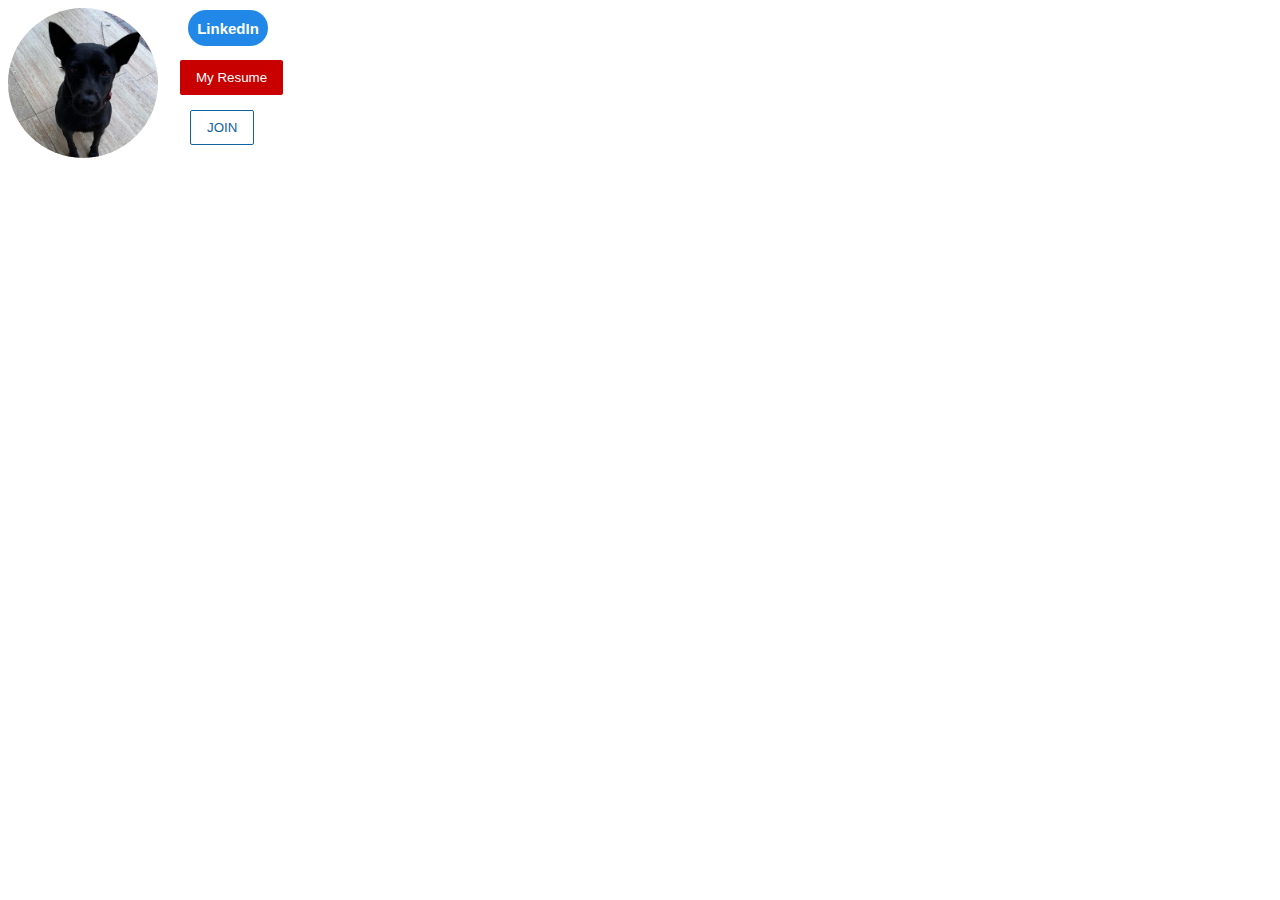
<file: index.html>
<!DOCTYPE html>
<html>
    <head>
        <title>Button Test</title>
        <link rel="stylesheet" href="buttons.css">       
    </head>
    <body>
        <img class="pic" src="blacksugar.jpg">

        <button class="subscribe-button" onclick="window.location.href='https://drive.google.com/file/d/1vla915Urhb7f9zcELv-2DqAikJEwmJQu/view?usp=sharing';"> My Resume</button>
        <button class="tweet-button" onclick="window.location.href='https://www.linkedin.com/in/chinitang/';"> LinkedIn</button>
        <button class="join-button" onclick="window.location.href='sup.html';"> JOIN</button>       
        

    </body>

</html>
</file>
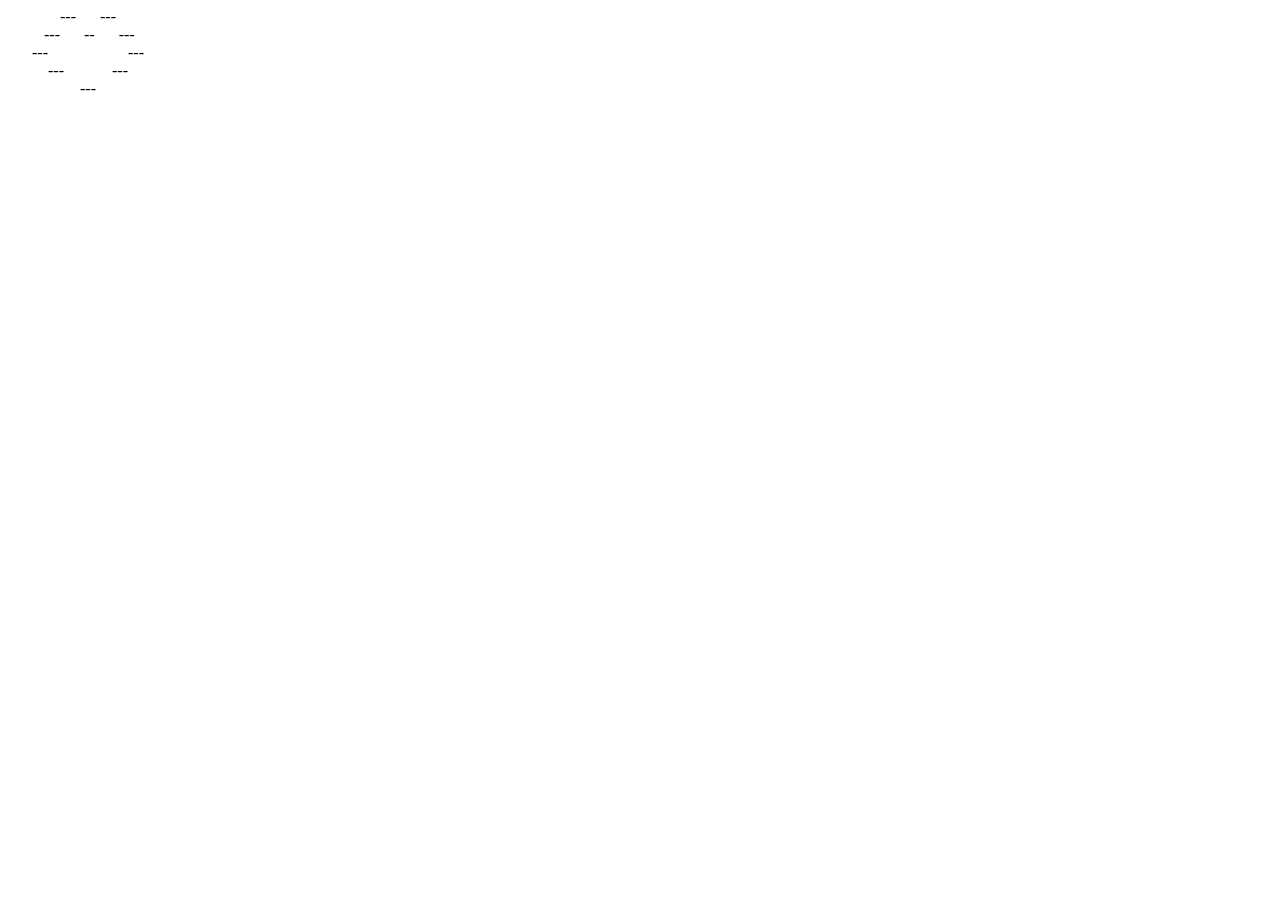
<file: sup.html>
<!DOCTYPE html>
<html lang="en">
<head>
    <meta charset="UTF-8">
    <meta http-equiv="X-UA-Compatible" content="IE=edge">
    <meta name="viewport" content="width=device-width, initial-scale=1.0">
    <title>Document</title>
</head>
<body>
    &nbsp;&nbsp;&nbsp;&nbsp;&nbsp;&nbsp;&nbsp;&nbsp;&nbsp;&nbsp;&nbsp;&nbsp;&nbsp;---&nbsp;&nbsp;&nbsp;&nbsp;&nbsp;&nbsp;---<br>
    &nbsp;&nbsp;&nbsp;&nbsp;&nbsp;&nbsp;&nbsp;&nbsp;&nbsp;---&nbsp;&nbsp;&nbsp;&nbsp;&nbsp;&nbsp;--&nbsp;&nbsp;&nbsp;&nbsp;&nbsp;&nbsp;---<br>
    &nbsp;&nbsp;&nbsp;&nbsp;&nbsp;&nbsp;---&nbsp;&nbsp;&nbsp;&nbsp;&nbsp;&nbsp;&nbsp;&nbsp;&nbsp;&nbsp;&nbsp;&nbsp;&nbsp;&nbsp;&nbsp;&nbsp;&nbsp;&nbsp;&nbsp;&nbsp;---<br>
    &nbsp;&nbsp;&nbsp;&nbsp;&nbsp;&nbsp;&nbsp;&nbsp;&nbsp;&nbsp;---&nbsp;&nbsp;&nbsp;&nbsp;&nbsp;&nbsp;&nbsp;&nbsp;&nbsp;&nbsp;&nbsp;&nbsp;---<br>
    &nbsp;&nbsp;&nbsp;&nbsp;&nbsp;&nbsp;&nbsp;&nbsp;&nbsp;&nbsp;&nbsp;&nbsp; &nbsp;&nbsp;&nbsp;&nbsp; --- <br>
</body>
</html>
</file>
<file: buttons.css>
.subscribe-button{
    background-color:rgb(200, 0, 0);
    color: white;
    border:none;
    padding-left: 16px;
    padding-right: 16px;
    padding-top: 10px;
    padding-bottom: 10px;
    border-radius: 2px;
    cursor: pointer;
    margin-right: 8px;
    transition:  opacity 0.15s;
    vertical-align: top;

    position: absolute;
    left: 180px;
    top: 60px;
}

.subscribe-button:hover{
   opacity: 0.8;
}

.subscribe-button:active{
    opacity: 0.5;
}


.join-button{
    background-color:rgb(255, 255, 255);
    color: rgb(18, 97, 161);
    border-color:rgb(18, 97, 161);
    border-style: solid;
    border-width: 1px;
    padding-left: 16px;
    padding-right: 16px;
    padding-top: 9px;
    padding-bottom: 9px;
    border-radius: 2px;
    cursor: pointer;
    transition:  background-color 0.15s, color 0.15s;
    margin-left: 10px;

    position: absolute;
    left: 180px;
    top: 110px;


}

.join-button:hover{
    background-color:rgb(18, 97, 161);
    color:rgb(255, 255, 255);
}

.join-button:active{
    opacity: 0.7;
}


.tweet-button{
    background-color:rgb(34, 136, 231);
    color: rgb(255, 255, 255);
    border:none;
    height: 36px;
    width: 80px;
    border-radius: 18px;
    font-weight:bold;
    font-size:15px;
    cursor: pointer;
    margin-left: 8px;
    transition:  box-shadow 0.15s;
    vertical-align: top;

    position: absolute;
    left: 180px;
    top: 10px;
}

.tweet-button:hover{
    box-shadow: 5px 5px 10px rgba(0,0,0,0.15);
}


.pic{
    width: 150px;
    object-fit: cover;               
    border-radius: 150px;

}
</file>
